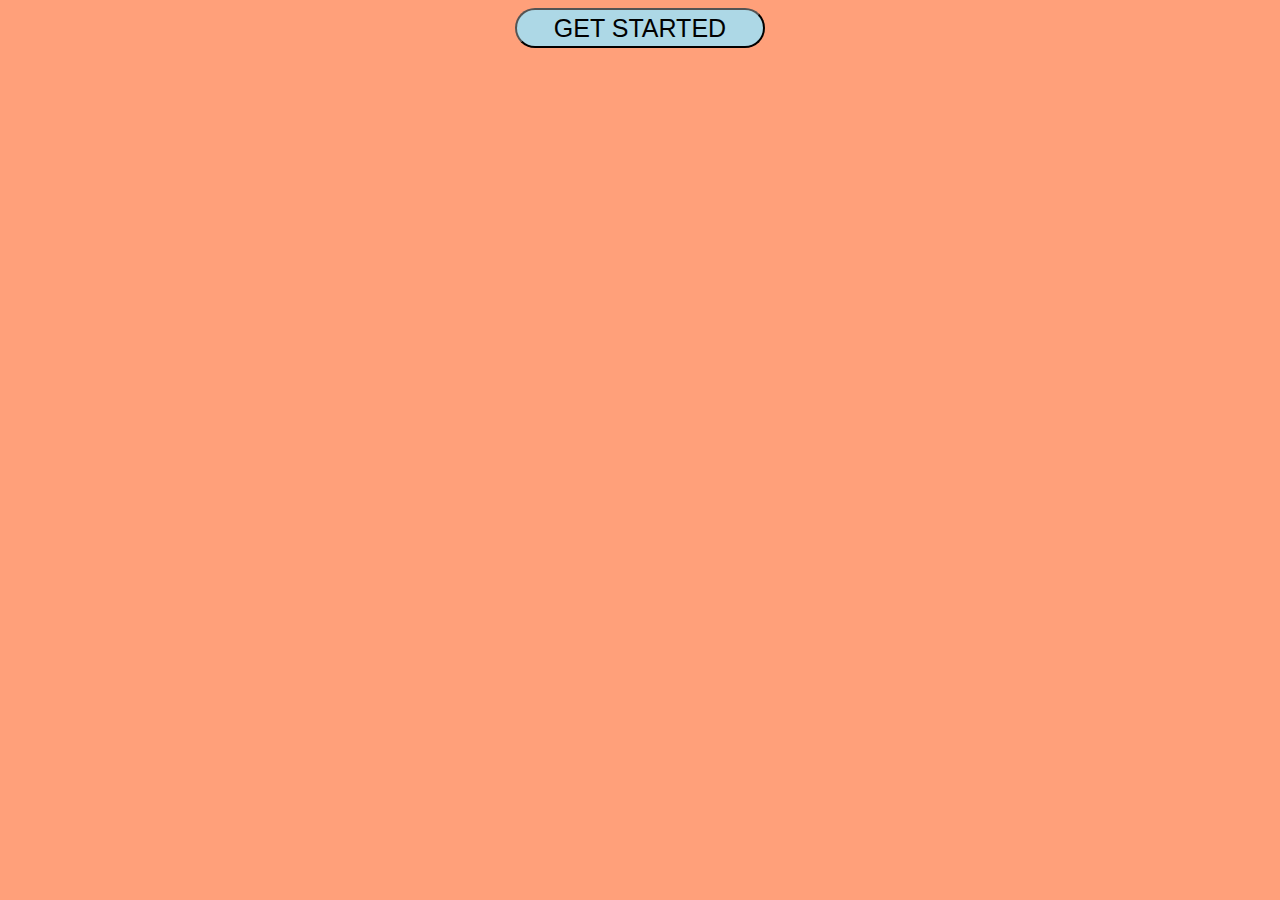
<file: index.html>
<!DOCTYPE html>
<html lang="en">
<head>
    <meta charset="UTF-8">
    <meta http-equiv="X-UA-Compatible" content="IE=edge">
    <meta name="viewport" content="width=device-width, initial-scale=1.0">
    <title>Google Sheets</title>
    <link rel="stylesheet" href="style.css">
</head>
<body>
    <button onclick="start()" id="start">GET STARTED</button>

    <script src="./app.js"></script>
</body>
</html>
</file>
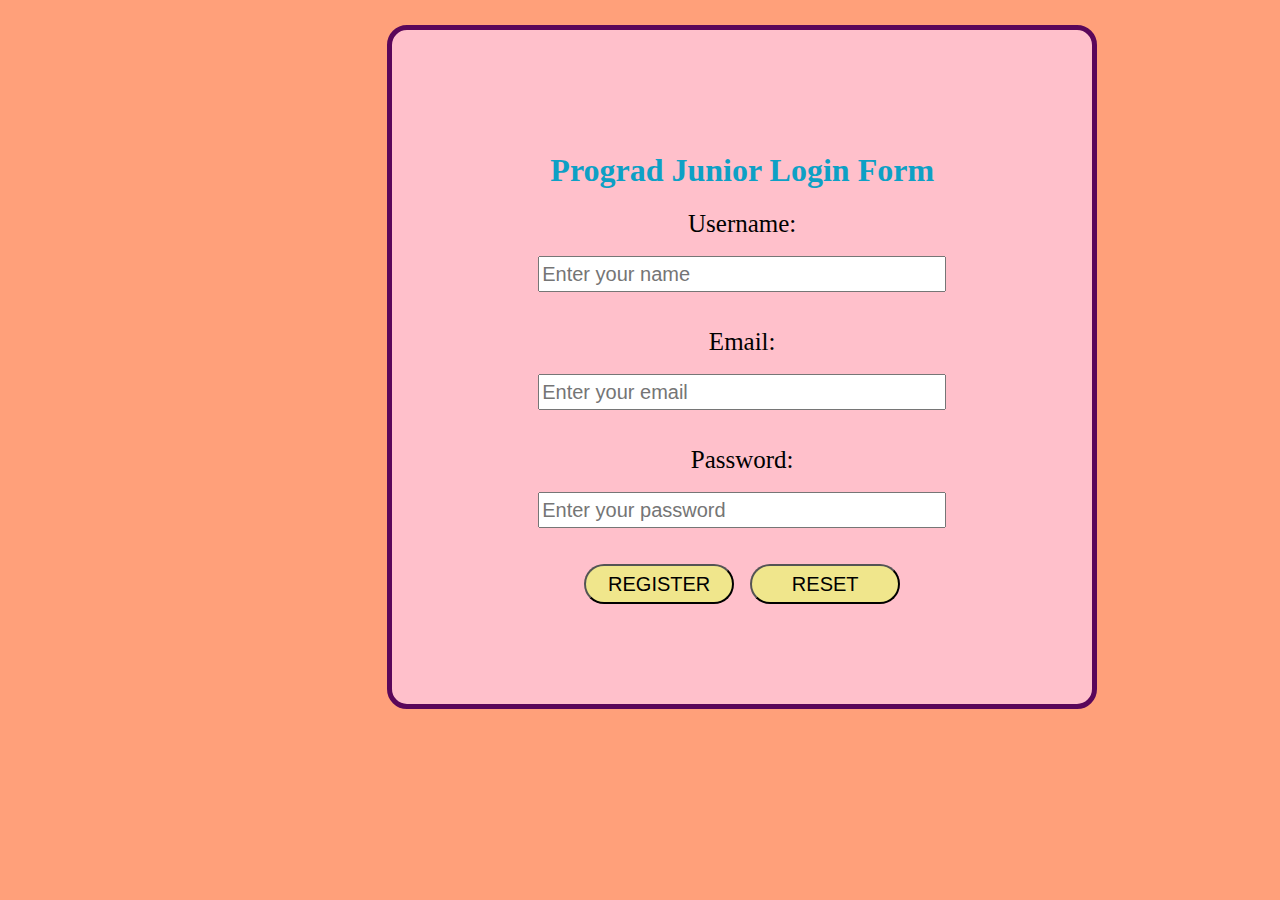
<file: form.html>
<!DOCTYPE html>
<html lang="en">
<head>
    <meta charset="UTF-8">
    <meta http-equiv="X-UA-Compatible" content="IE=edge">
    <meta name="viewport" content="width=device-width, initial-scale=1.0">
    <title>Login Form</title>
    <link rel="stylesheet" href="style.css">
</head>
<body>
    <div class="container">
        <h1>Prograd Junior Login Form</h1>
        <form name="google-sheet">
            <div id="form-alert">
                <div>
                    <label for="username">Username:</label><br><br>
                    <input type="text" name="name" id="username" placeholder="Enter your name" required><br><br><br>
                </div>

                <div>
                    <label for="email">Email:</label><br><br>
                    <input type="email" name="email" id="email" placeholder="Enter your email" required><br><br><br>
                </div>

                <div>
                    <label for="password">Password:</label><br><br>
                    <input type="password" name="password" id="password" placeholder="Enter your password" required><br><br><br>
                </div>

                <div>
                    <button type="submit">REGISTER</button>&nbsp;&nbsp;&nbsp;
                    <button type="reset">RESET</button>
                </div>
            </div>
        </form>
    </div>

    <script src="./form.js"></script>
</body>
</html>
</file>
<file: style.css>
body{
    text-align: center;
    background-color: lightsalmon;
}

#start{
    width: 250px;
    height: 40px;
    background-color: lightblue;
    font-size: 25px;
    border-radius: 20px;
}

.container{
    width: 500px;
    margin-left: 30%;
    margin-top: 2%;
    padding: 100px;
    border-radius: 20px;
    border: 5px solid rgb(90, 7, 90);
    box-shadow: gold;
    background-color: pink;
    }
    
    input{
    width: 400px;
    height: 30px;
    font-size: 20px;
    }
    
    label{
    font-size: 25px;
    }
    
    h1{
    color: rgb(13, 160, 197);
    }
    
    button{
    width: 150px;
    height: 40px;
    font-size: 20px;
    border-radius: 20px;
    background-color: khaki;
    }
</file>
